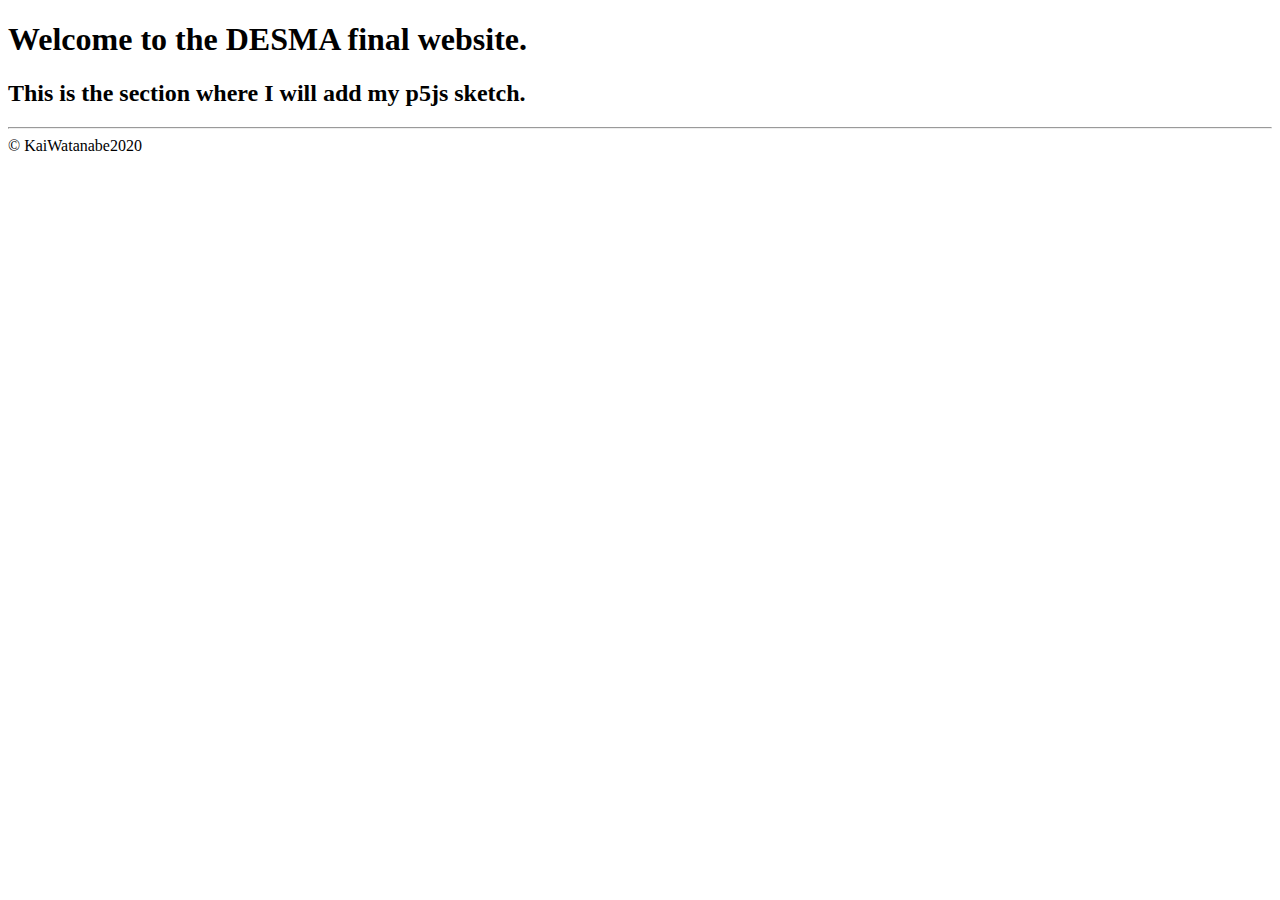
<file: index.html>
<!DOCTYPE html>
<html lang = "en">
    <head>
        <meta charset = "UTF-8">
        <title>DESMA 171 Final</title>
    </head>
    <body>
        <header>
            <h1>Welcome to the DESMA final website.</h1>
        </header>
        <main>
             <section>
                <h2>This is the section where I will add my p5js sketch.</h2>
            </section>
        </main>
        <footer>
            <hr>
            &copy; KaiWatanabe2020
        </footer>
    </body>
</html>
</file>
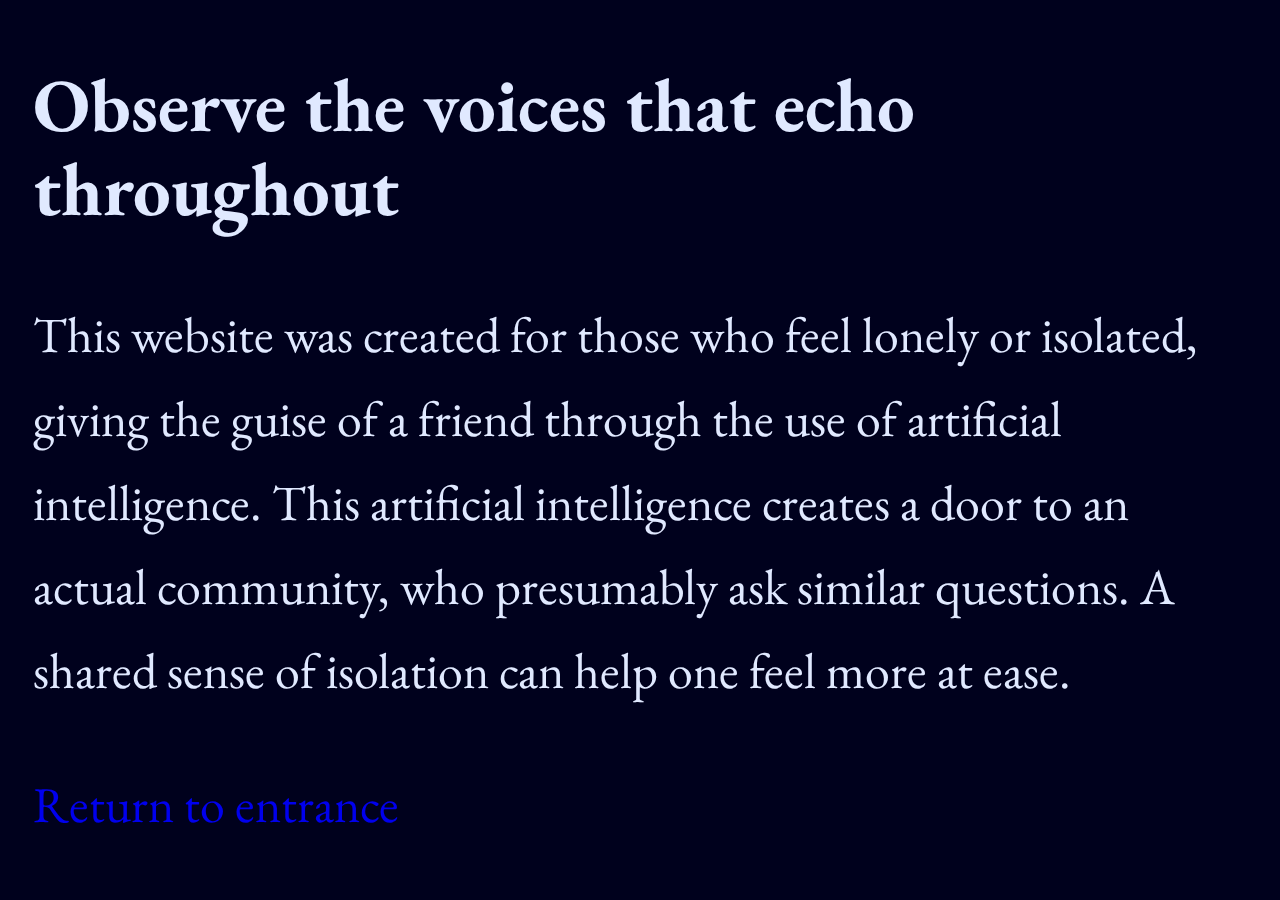
<file: about.html>
<!DOCTYPE html>
<html lang = "en">
    <head>
        <meta charset = "UTF-8">
        <title>ChasmOfThought</title>
        <script src="textgeneration.js"></script>
        <link rel="stylesheet" type="text/css" href="style3.css">
        <link href="https://fonts.googleapis.com/css2?family=EB+Garamond&display=swap" rel="stylesheet">
    </head>
    <body>
        <main>
            <section>
                <h2>Observe the voices that echo throughout</h2>
            </section>
            <section>
                <p id="description">This website was created for those who feel lonely or isolated, giving the guise of a friend through the use of artificial intelligence. This artificial intelligence creates a door to an actual community, who presumably ask similar questions. A shared sense of isolation can help one feel more at ease.</p>
            </section>
            <section>
                <a href="index.html">Return to entrance </a>
            </section>
        </main>
    </body>
</html>
</file>
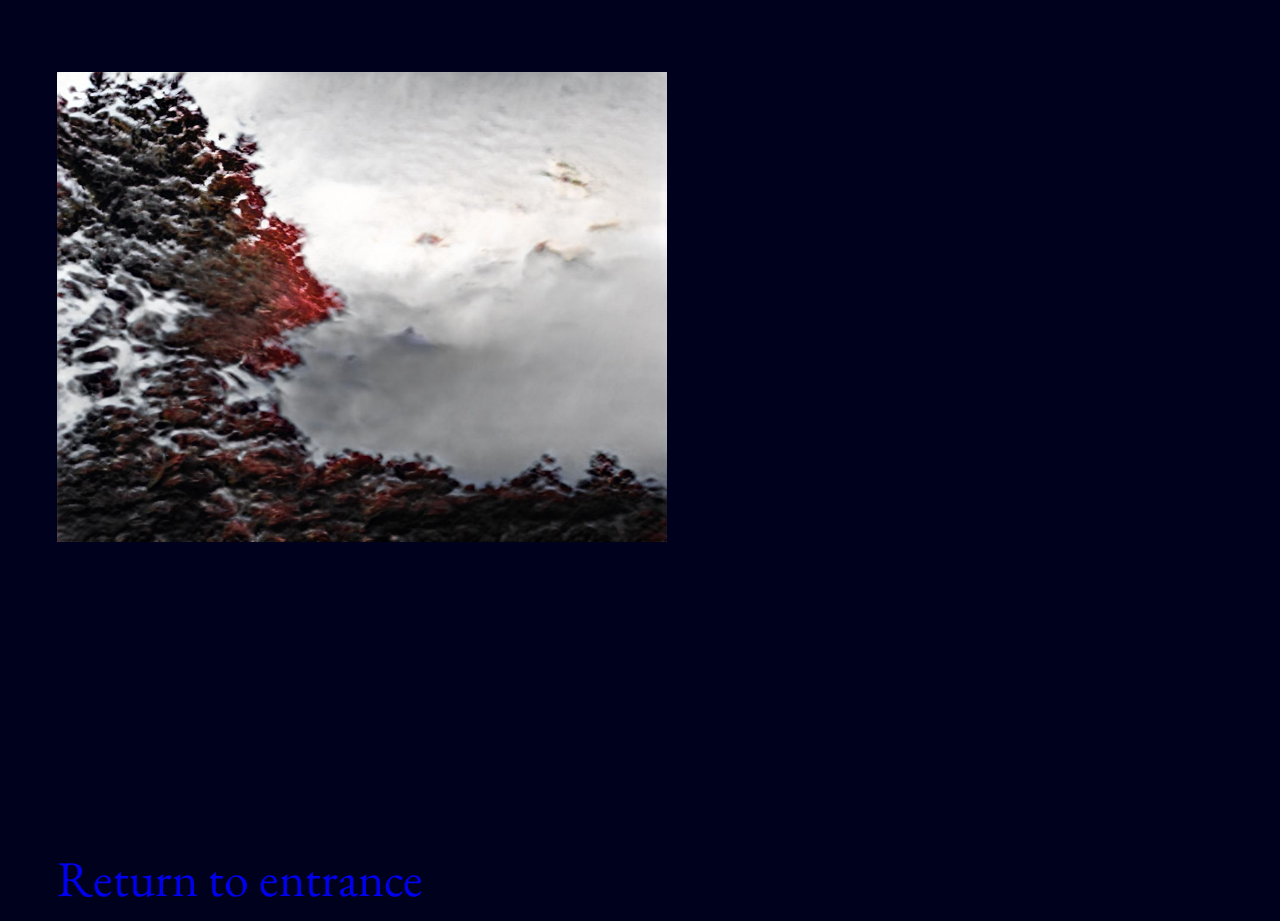
<file: ChasmOfThought.html>
<!DOCTYPE html>
<html lang = "en">
    <head>
        <meta charset = "UTF-8">
        <title>ChasmOfThought</title>
        <script src="textgeneration.js"></script>
        <link rel="stylesheet" type="text/css" href="style2.css">
        <link href="https://fonts.googleapis.com/css2?family=EB+Garamond&display=swap" rel="stylesheet">
    </head>
    <body>
        <main>
            <section>
                <img src= "images/img0.jpg">
            </section>
             <section>
                <p id='texttoinject'></p>
             </section>
             <section>
                 <a href="index.html">Return to entrance </a>
             </section>
        </main>
    </body>
</html>
</file>
<file: style3.css>
html{
    background: #00011D;
}

body{
    font-family: 'EB Garamond', serif;
    color: #E0E9FF;
    font-style: normal;
    font-weight: normal;
    font-size: 50px;
    line-height: 84px;
    text-align: left;

    padding-left: 0.5em;
    padding-right: 0.5em;
}

a{
    cursor: pointer;
    text-decoration: none;
}

a:hover{
    cursor: pointer;
}

a:visited{
    color: #E0E9FF;
}

a:hover{
    color:gold;
}

a:active{
    color: #90affd;
}
</file>
<file: style2.css>
html{
    background: #00011D;
}

body{
    font-family: 'EB Garamond', serif;
    color: #E0E9FF;
    font-style: normal;
    font-weight: normal;
    font-size: 50px;
    line-height: 84px;
    text-align: right;
}

a:hover{
    cursor: pointer;
}

#texttoinject{
    position: relative;
    padding-top: 0.25em;
    padding-left: 18em;
    padding-right: 0.75em;
}

img{
    position: absolute;
    width: 610px;
    height: 470px;
    left: 57px;
    top: 72px;
}

a{
    position: absolute;
    text-align: left;
    width: 516px;
    height: 84px;
    left: 57px;
    top: 837px;
    cursor: pointer;
    text-decoration: none;
}

a:visited{
    color: #E0E9FF;
}

a:hover{
    color:gold;
}

a:active{
    color: #90affd;
}
</file>
